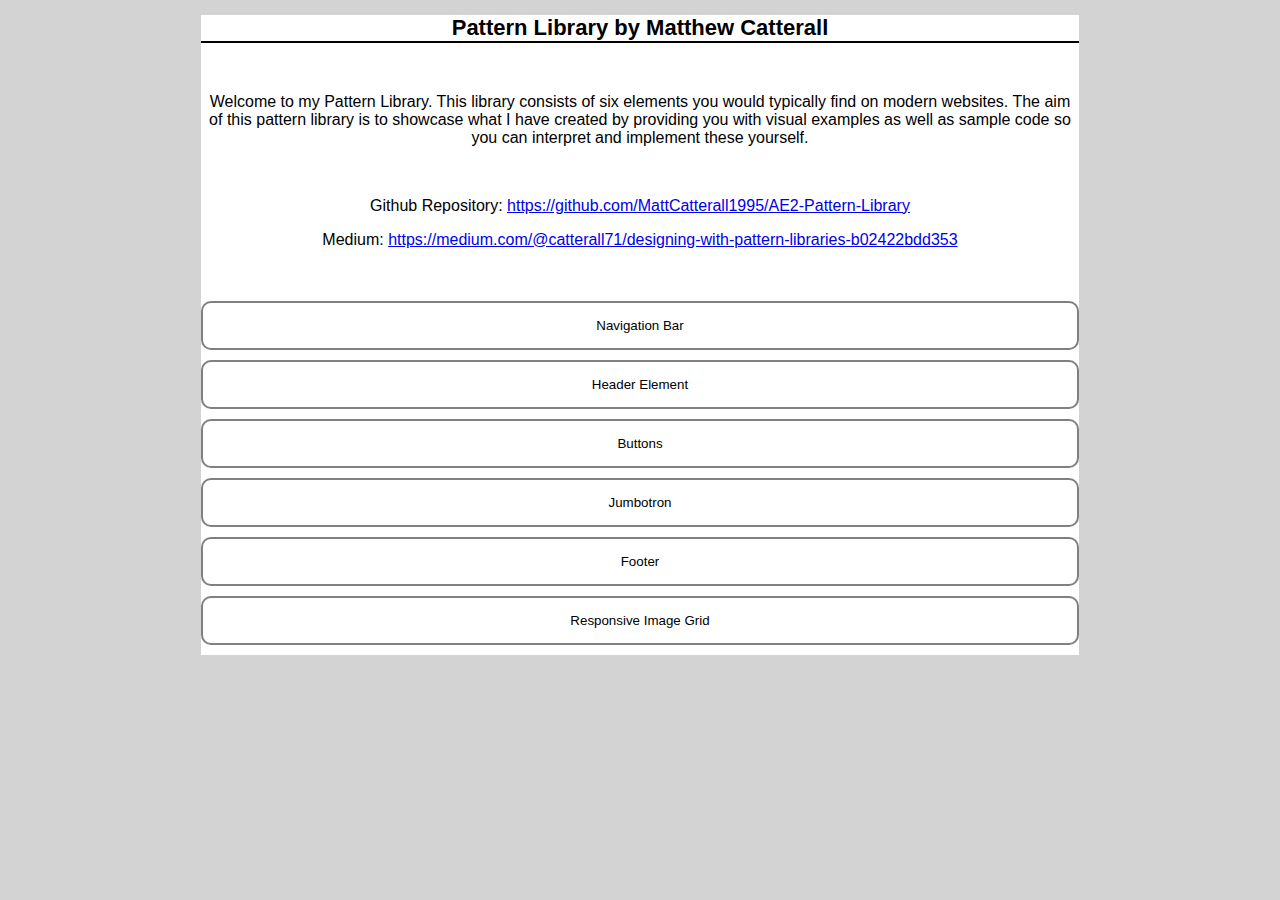
<file: index.html>
<!DOCTYPE html>
<html>
    <head>
        <meta charset="utf-8" lang="en">
        <title>Pattern Library Home</title>
        <link rel="stylesheet" type="text/css" href="landing_page_css.css" />
    </head>
    <body>
        <section id="main_container">
            <h1>Pattern Library by Matthew Catterall</h1>
            <p>Welcome to my Pattern Library. This library consists of six elements you would typically find on modern websites. The aim of this pattern library is to showcase what I have created by providing you with visual examples as well as sample code so you can interpret and implement these yourself.</p>
            <br />
            <p>Github Repository: <a href="https://github.com/MattCatterall1995/AE2-Pattern-Library">https://github.com/MattCatterall1995/AE2-Pattern-Library</a></p>
            <p>Medium: <a href="https://medium.com/@catterall71/designing-with-pattern-libraries-b02422bdd353">https://medium.com/@catterall71/designing-with-pattern-libraries-b02422bdd353</a></p>
            <br />
            <br />
            <a href="nav_bar.html"><button class="landing_buttons">Navigation Bar</button></a>
            <a href="header_element.html"><button class="landing_buttons">Header Element</button></a>
            <a href="buttons.html"><button class="landing_buttons">Buttons</button></a>
            <a href="jumbotron.html"><button class="landing_buttons">Jumbotron</button></a>
            <a href="footer.html"><button class="landing_buttons">Footer</button></a>
            <a href="image_grid.html"><button class="landing_buttons">Responsive Image Grid</button></a>
        </section>
    </body>
</html>
</file>
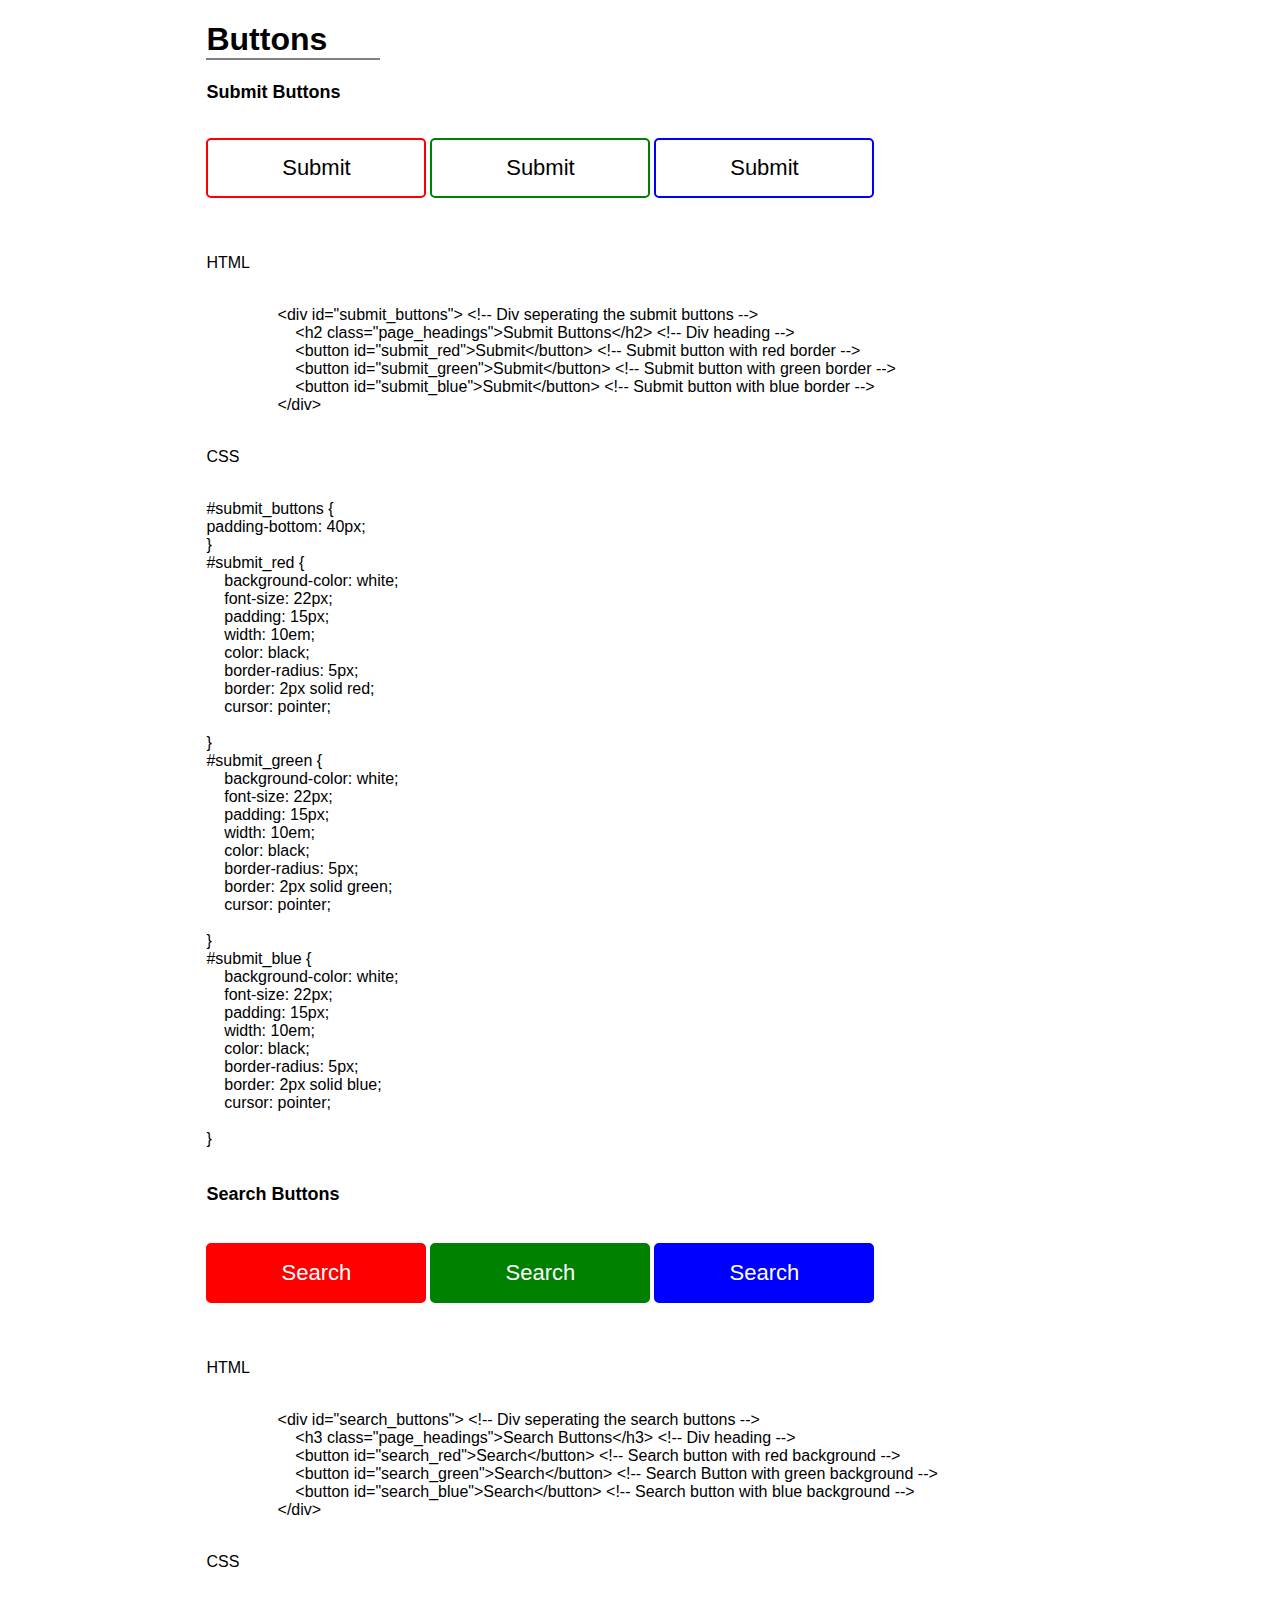
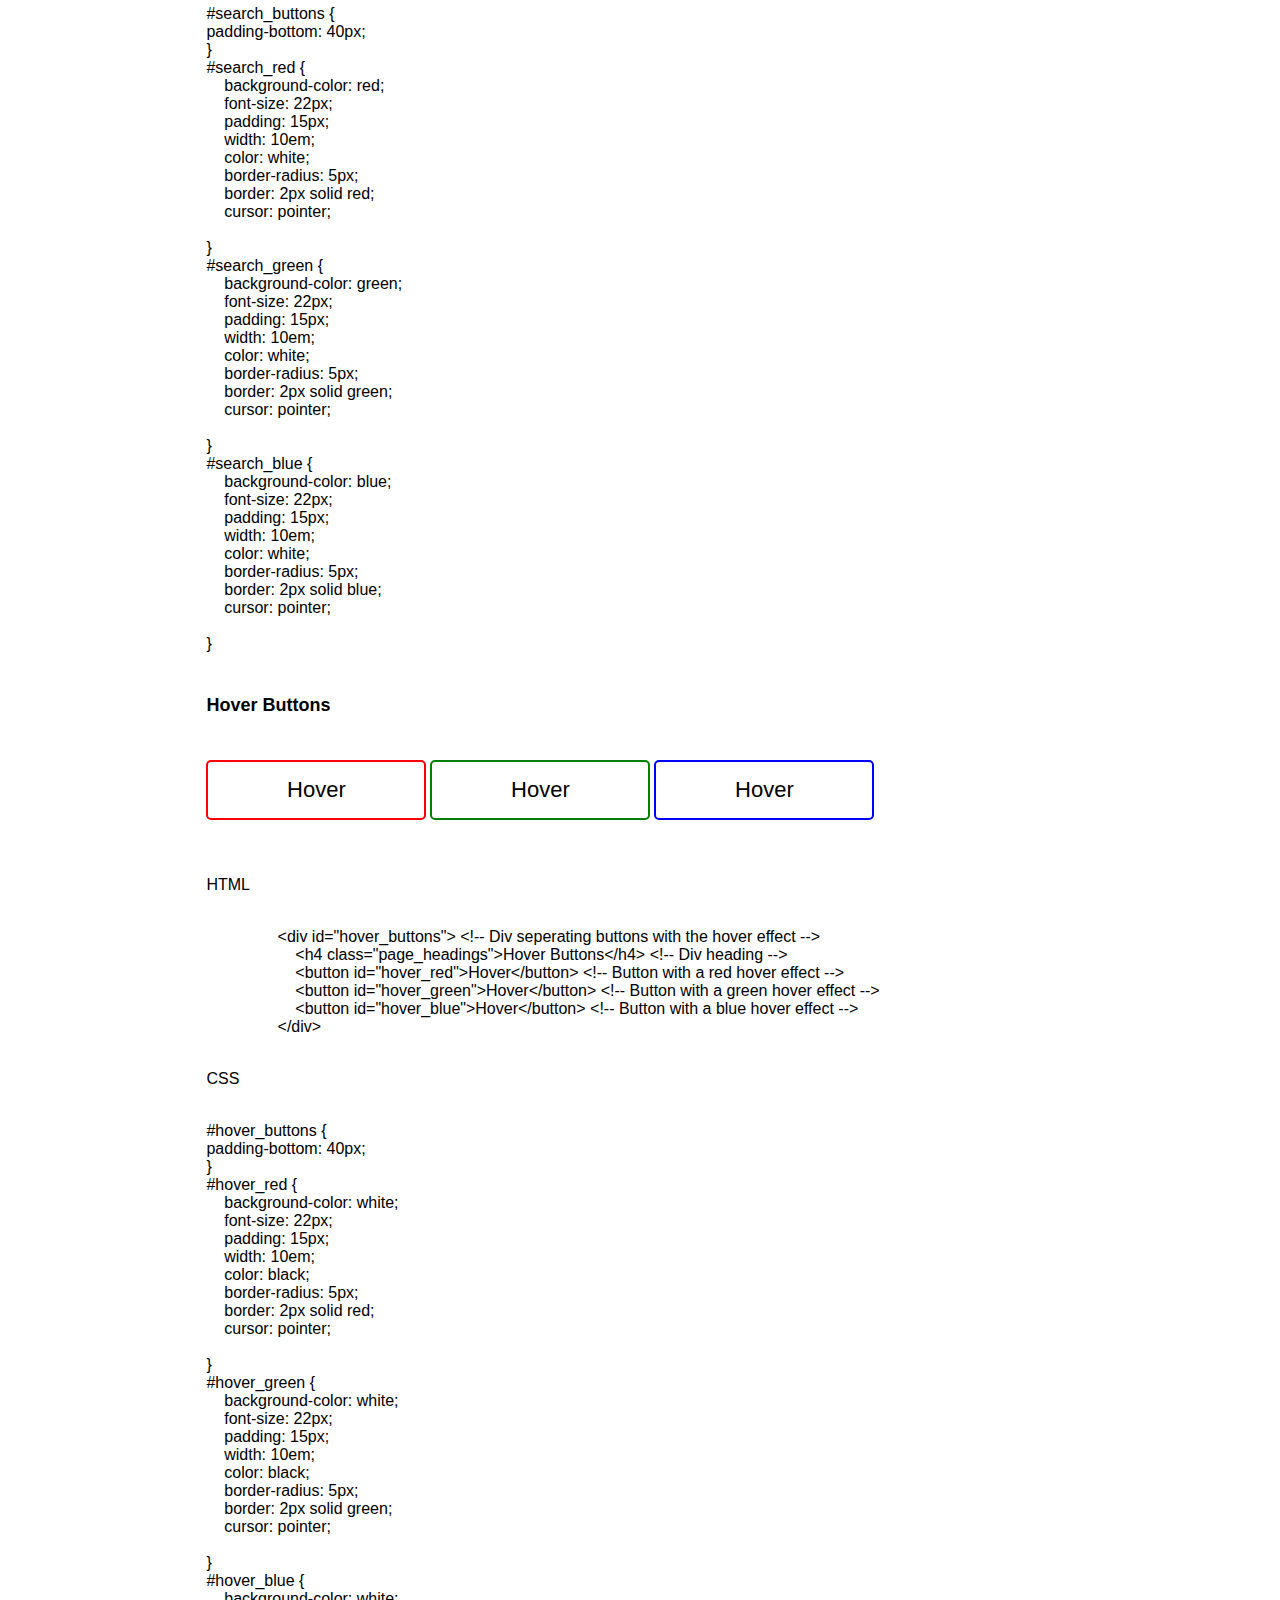
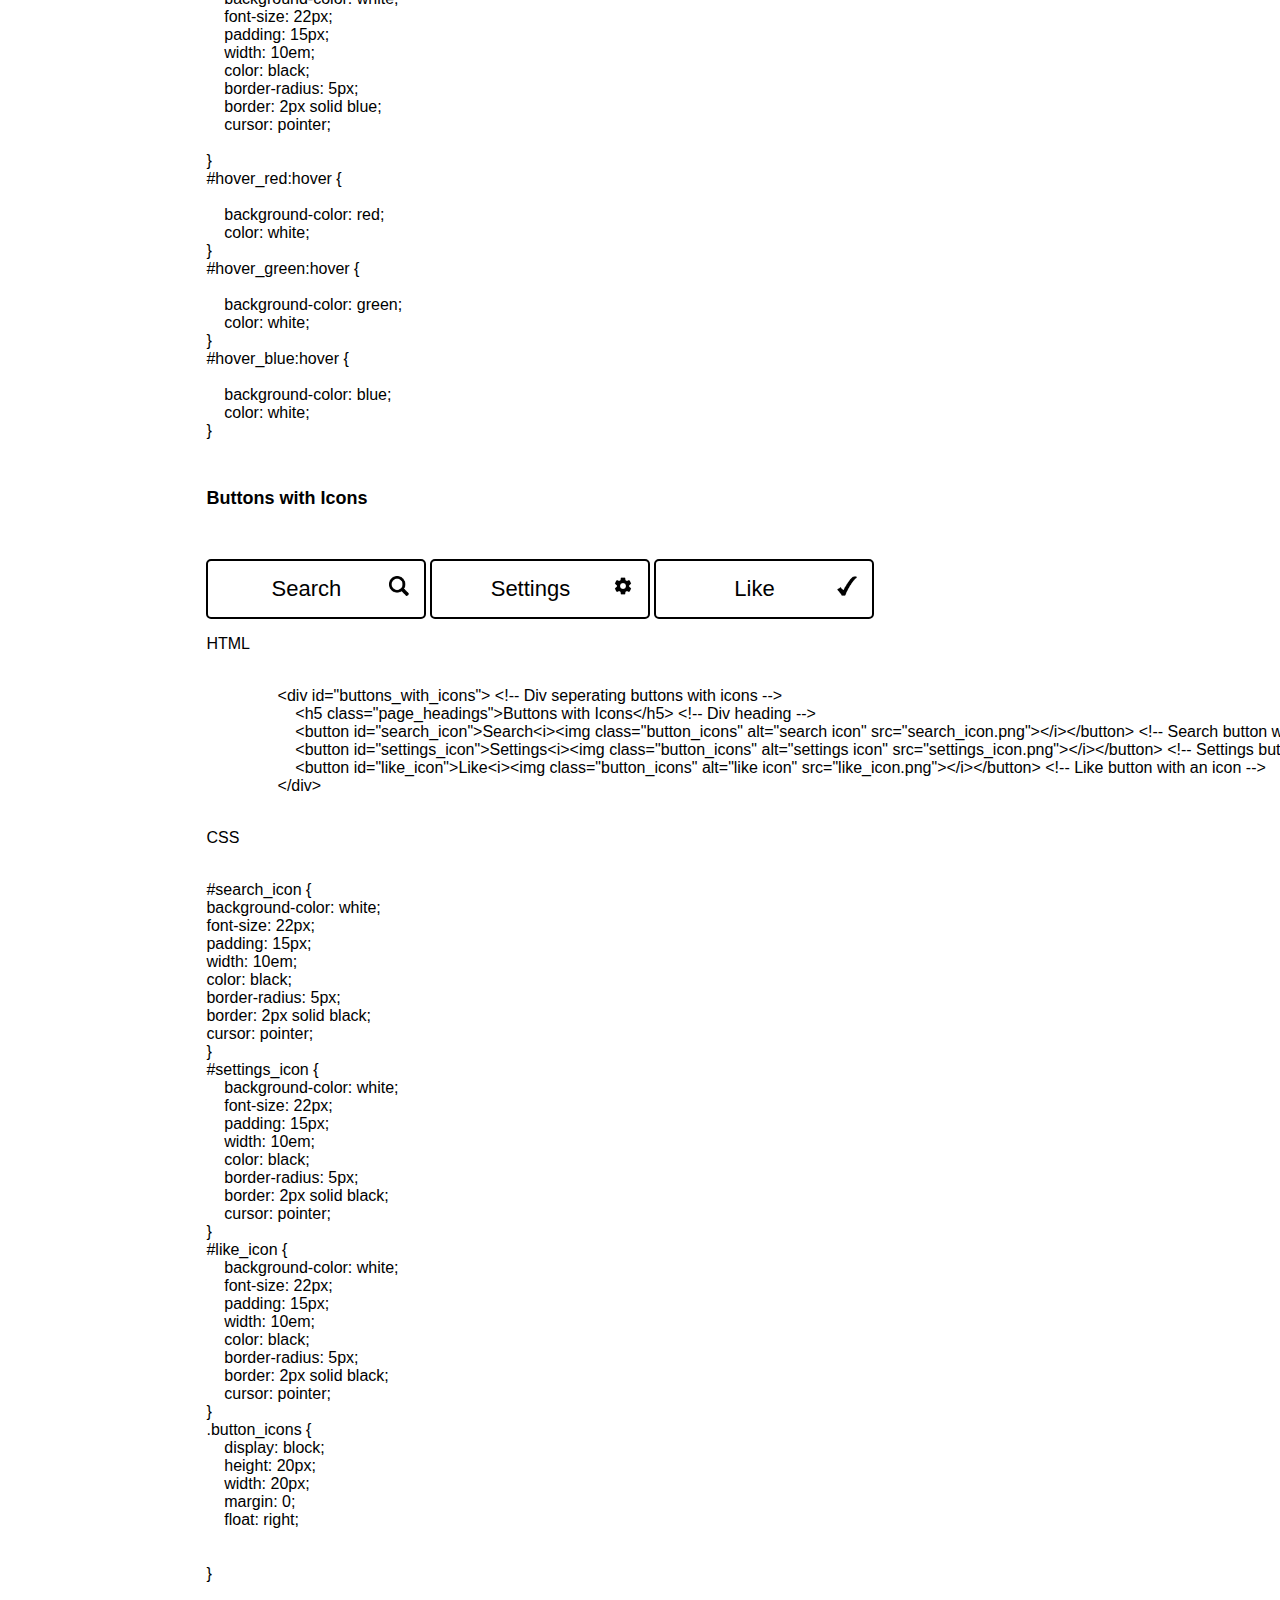
<file: buttons.html>
<!DOCTYPE html>
<html>
    <head>
        <meta charset="utf-8" lang="en">
        <title>Buttons</title>
        <link rel="stylesheet" type="text/css" href="buttons_css.css" /> <!-- Link referring to the CSS that applies to this page -->
    </head>
    <section id="wrapper"> <!-- Section wrapper used to keep all elements together -->
        <body>
            <section id="button_container"> <!-- Container used to keep all button elements together -->
                <h1>Buttons</h1>
                <div id="submit_buttons"> <!-- Div seperating the submit buttons -->
                    <h2 class="page_headings">Submit Buttons</h2> <!-- Div heading -->
                    <button id="submit_red">Submit</button> <!-- Submit button with red border -->
                    <button id="submit_green">Submit</button> <!-- Submit button with green border -->
                    <button id="submit_blue">Submit</button> <!-- Submit button with blue border -->
                </div>
                <p class="sub_headings">HTML</p>
                <xmp>
                <div id="submit_buttons"> <!-- Div seperating the submit buttons -->
                    <h2 class="page_headings">Submit Buttons</h2> <!-- Div heading -->
                    <button id="submit_red">Submit</button> <!-- Submit button with red border -->
                    <button id="submit_green">Submit</button> <!-- Submit button with green border -->
                    <button id="submit_blue">Submit</button> <!-- Submit button with blue border -->
                </div>
                </xmp>
                <p class="sub_headings">CSS</p>
                <xmp>
#submit_buttons {
padding-bottom: 40px;
}
#submit_red {
    background-color: white;
    font-size: 22px;
    padding: 15px;
    width: 10em;
    color: black;
    border-radius: 5px;
    border: 2px solid red;
    cursor: pointer;
    
}
#submit_green {
    background-color: white;
    font-size: 22px;
    padding: 15px;
    width: 10em;
    color: black;
    border-radius: 5px;
    border: 2px solid green;
    cursor: pointer;
    
}
#submit_blue {
    background-color: white;
    font-size: 22px;
    padding: 15px;
    width: 10em;
    color: black;
    border-radius: 5px;
    border: 2px solid blue;
    cursor: pointer;
    
}
                </xmp>
                <div id="search_buttons"> <!-- Div seperating the search buttons -->
                    <h3 class="page_headings">Search Buttons</h3> <!-- Div heading -->
                    <button id="search_red">Search</button> <!-- Search button with red background -->
                    <button id="search_green">Search</button> <!-- Search Button with green background -->
                    <button id="search_blue">Search</button> <!-- Search button with blue background -->
                </div>
                <p class="sub_headings">HTML</p>
                <xmp>
                <div id="search_buttons"> <!-- Div seperating the search buttons -->
                    <h3 class="page_headings">Search Buttons</h3> <!-- Div heading -->
                    <button id="search_red">Search</button> <!-- Search button with red background -->
                    <button id="search_green">Search</button> <!-- Search Button with green background -->
                    <button id="search_blue">Search</button> <!-- Search button with blue background -->
                </div> 
                </xmp>
                <p class="sub_headings">CSS</p>
                <xmp>
#search_buttons {
padding-bottom: 40px;
}
#search_red {
    background-color: red;
    font-size: 22px;
    padding: 15px;
    width: 10em;
    color: white;
    border-radius: 5px;
    border: 2px solid red;
    cursor: pointer;
    
}
#search_green {
    background-color: green;
    font-size: 22px;
    padding: 15px;
    width: 10em;
    color: white;
    border-radius: 5px;
    border: 2px solid green;
    cursor: pointer;
    
}
#search_blue {
    background-color: blue;
    font-size: 22px;
    padding: 15px;
    width: 10em;
    color: white;
    border-radius: 5px;
    border: 2px solid blue;
    cursor: pointer;
    
}
                </xmp>
                <div id="hover_buttons"> <!-- Div seperating buttons with the hover effect -->
                    <h4 class="page_headings">Hover Buttons</h4> <!-- Div heading -->
                    <button id="hover_red">Hover</button> <!-- Button with a red hover effect -->
                    <button id="hover_green">Hover</button> <!-- Button with a green hover effect -->
                    <button id="hover_blue">Hover</button> <!-- Button with a blue hover effect -->
                </div>
                <p class="sub_headings">HTML</p>
                <xmp>
                <div id="hover_buttons"> <!-- Div seperating buttons with the hover effect -->
                    <h4 class="page_headings">Hover Buttons</h4> <!-- Div heading -->
                    <button id="hover_red">Hover</button> <!-- Button with a red hover effect -->
                    <button id="hover_green">Hover</button> <!-- Button with a green hover effect -->
                    <button id="hover_blue">Hover</button> <!-- Button with a blue hover effect -->
                </div>
                </xmp>
                <p class="sub_headings">CSS</p>
                <xmp>
#hover_buttons {
padding-bottom: 40px;
}
#hover_red {
    background-color: white; 
    font-size: 22px;
    padding: 15px;
    width: 10em;
    color: black;
    border-radius: 5px;
    border: 2px solid red;
    cursor: pointer;
    
}
#hover_green {
    background-color: white;
    font-size: 22px;
    padding: 15px;
    width: 10em;
    color: black;
    border-radius: 5px;
    border: 2px solid green;
    cursor: pointer;
    
}
#hover_blue {
    background-color: white;
    font-size: 22px;
    padding: 15px;
    width: 10em;
    color: black;
    border-radius: 5px;
    border: 2px solid blue;
    cursor: pointer;
    
}
#hover_red:hover {
    
    background-color: red;
    color: white;
}
#hover_green:hover {
    
    background-color: green;
    color: white;
}
#hover_blue:hover {
    
    background-color: blue;
    color: white;
}
                </xmp>
                <div id="buttons_with_icons"> <!-- Div seperating buttons with icons -->
                    <h5 class="page_headings">Buttons with Icons</h5> <!-- Div heading -->
                    <button id="search_icon">Search<i><img class="button_icons" alt="search icon" src="search_icon.png"></i></button> <!-- Search button with an icon -->
                    <button id="settings_icon">Settings<i><img class="button_icons" alt="settings icon" src="settings_icon.png"></i></button> <!-- Settings button with an icon -->
                    <button id="like_icon">Like<i><img class="button_icons" alt="like icon" src="like_icon.png"></i></button> <!-- Like button with an icon -->
                </div>
                <p class="sub_headings">HTML</p>
                <xmp>
                <div id="buttons_with_icons"> <!-- Div seperating buttons with icons -->
                    <h5 class="page_headings">Buttons with Icons</h5> <!-- Div heading -->
                    <button id="search_icon">Search<i><img class="button_icons" alt="search icon" src="search_icon.png"></i></button> <!-- Search button with an icon -->
                    <button id="settings_icon">Settings<i><img class="button_icons" alt="settings icon" src="settings_icon.png"></i></button> <!-- Settings button with an icon -->
                    <button id="like_icon">Like<i><img class="button_icons" alt="like icon" src="like_icon.png"></i></button> <!-- Like button with an icon -->
                </div>
                </xmp>
                <p class="sub_headings">CSS</p>
                <xmp>
#search_icon {
background-color: white;
font-size: 22px;
padding: 15px;
width: 10em;
color: black;
border-radius: 5px;
border: 2px solid black;
cursor: pointer;
}
#settings_icon {
    background-color: white;
    font-size: 22px;
    padding: 15px;
    width: 10em;
    color: black;
    border-radius: 5px;
    border: 2px solid black;
    cursor: pointer;
}
#like_icon {
    background-color: white;
    font-size: 22px;
    padding: 15px;
    width: 10em;
    color: black;
    border-radius: 5px;
    border: 2px solid black;
    cursor: pointer;
}
.button_icons {
    display: block;
    height: 20px;
    width: 20px;
    margin: 0;
    float: right;
    

}
                </xmp>
            </section>
        </body> <!-- Remaining tags for closing previously opened tags -->
    </section>
</html>
</file>
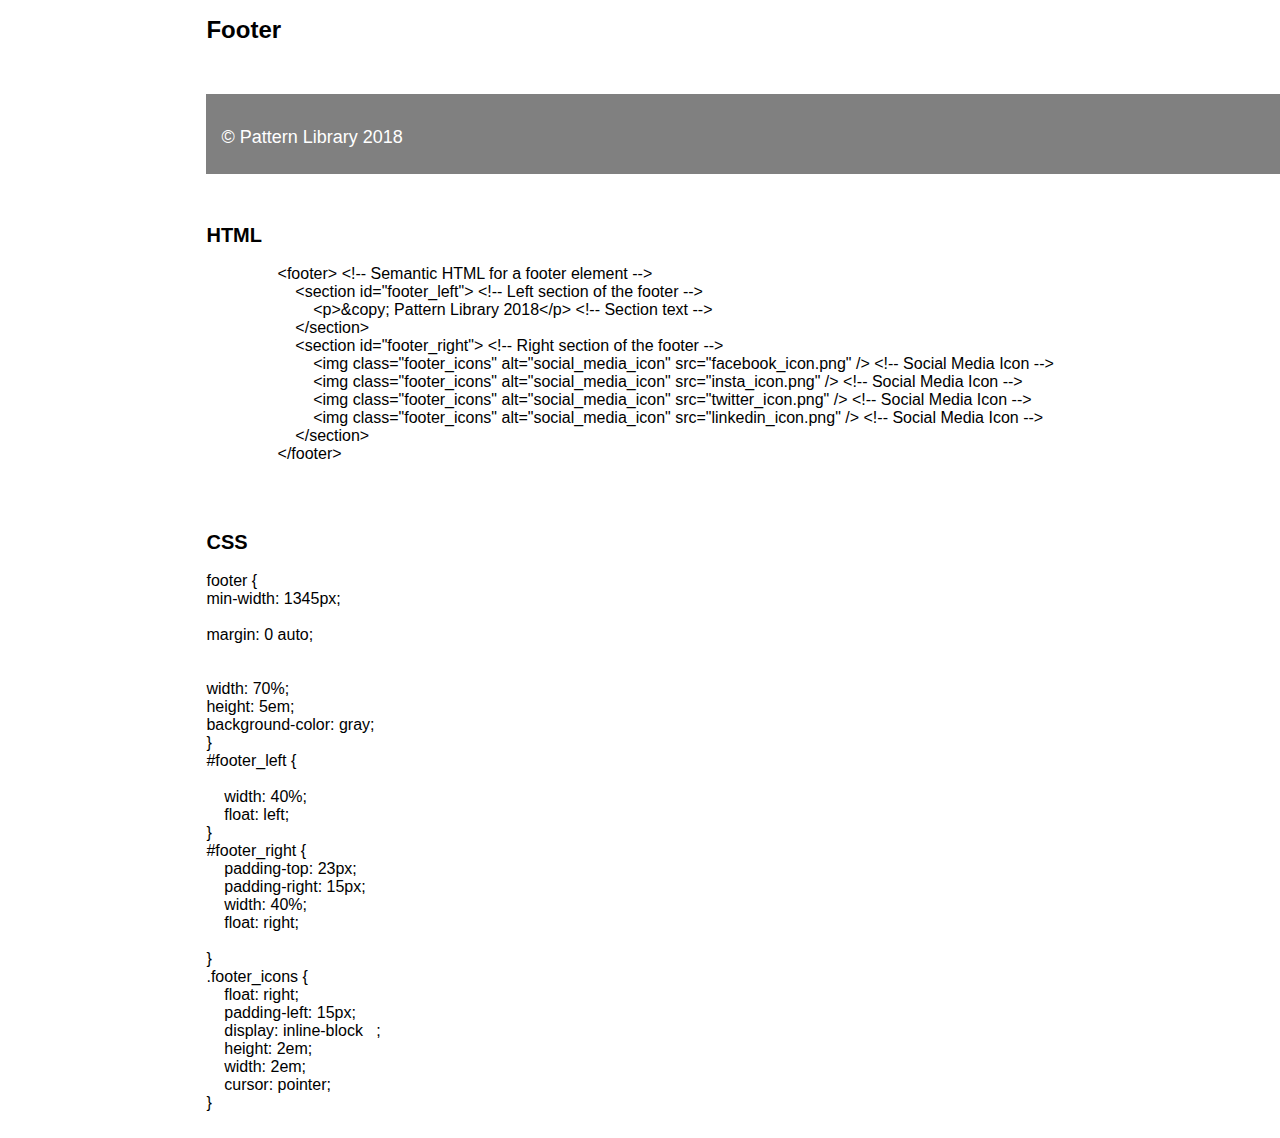
<file: footer.html>
<!DOCTYPE html>
<html>
    <head>
        <meta charset="utf-8" lang="en">
        <title>Footer</title> <!-- Page Title -->
        <link rel="stylesheet" type="text/css" href="footer_css.css" /> <!-- CSS file that applies to this page -->
    </head>
    <section id="wrapper"> <!-- Wrapper to contain all the page elements -->
        <body>
                <section id="container"> <!-- Container for the main content -->
                <h1>Footer</h1>
                    <footer> <!-- Semantic HTML for a footer element -->
                    <section id="footer_left"> <!-- Left section of the footer -->
                        <p>&copy; Pattern Library 2018</p> <!-- Section text -->
                    </section>
                    <section id="footer_right"> <!-- Right section of the footer -->
                        <img class="footer_icons" alt="social_media_icon" src="facebook_icon.png" /> <!-- Social Media Icon -->
                        <img class="footer_icons" alt="social_media_icon" src="insta_icon.png" /> <!-- Social Media Icon -->
                        <img class="footer_icons" alt="social_media_icon" src="twitter_icon.png" /> <!-- Social Media Icon -->
                        <img class="footer_icons" alt="social_media_icon" src="linkedin_icon.png" /> <!-- Social Media Icon -->
                    </section>
                </footer>
                
            </section> <!-- Reamining tags for closing previously opened tags -->
            <h2 class="sub_headings">HTML</h2>
            <xmp>
                <footer> <!-- Semantic HTML for a footer element -->
                    <section id="footer_left"> <!-- Left section of the footer -->
                        <p>&copy; Pattern Library 2018</p> <!-- Section text -->
                    </section>
                    <section id="footer_right"> <!-- Right section of the footer -->
                        <img class="footer_icons" alt="social_media_icon" src="facebook_icon.png" /> <!-- Social Media Icon -->
                        <img class="footer_icons" alt="social_media_icon" src="insta_icon.png" /> <!-- Social Media Icon -->
                        <img class="footer_icons" alt="social_media_icon" src="twitter_icon.png" /> <!-- Social Media Icon -->
                        <img class="footer_icons" alt="social_media_icon" src="linkedin_icon.png" /> <!-- Social Media Icon -->
                    </section>
                </footer>
            </xmp>
            <h3>CSS</h3>
            <xmp>
footer {
min-width: 1345px;
    
margin: 0 auto;
    
    
width: 70%;
height: 5em;
background-color: gray;
}
#footer_left {
    
    width: 40%;
    float: left;
}
#footer_right {
    padding-top: 23px;
    padding-right: 15px;
    width: 40%;
    float: right;
    
}
.footer_icons {
    float: right;
    padding-left: 15px;
    display: inline-block   ;
    height: 2em;
    width: 2em;
    cursor: pointer;
}
            </xmp>
        </body>
    </section>
</html>
</file>
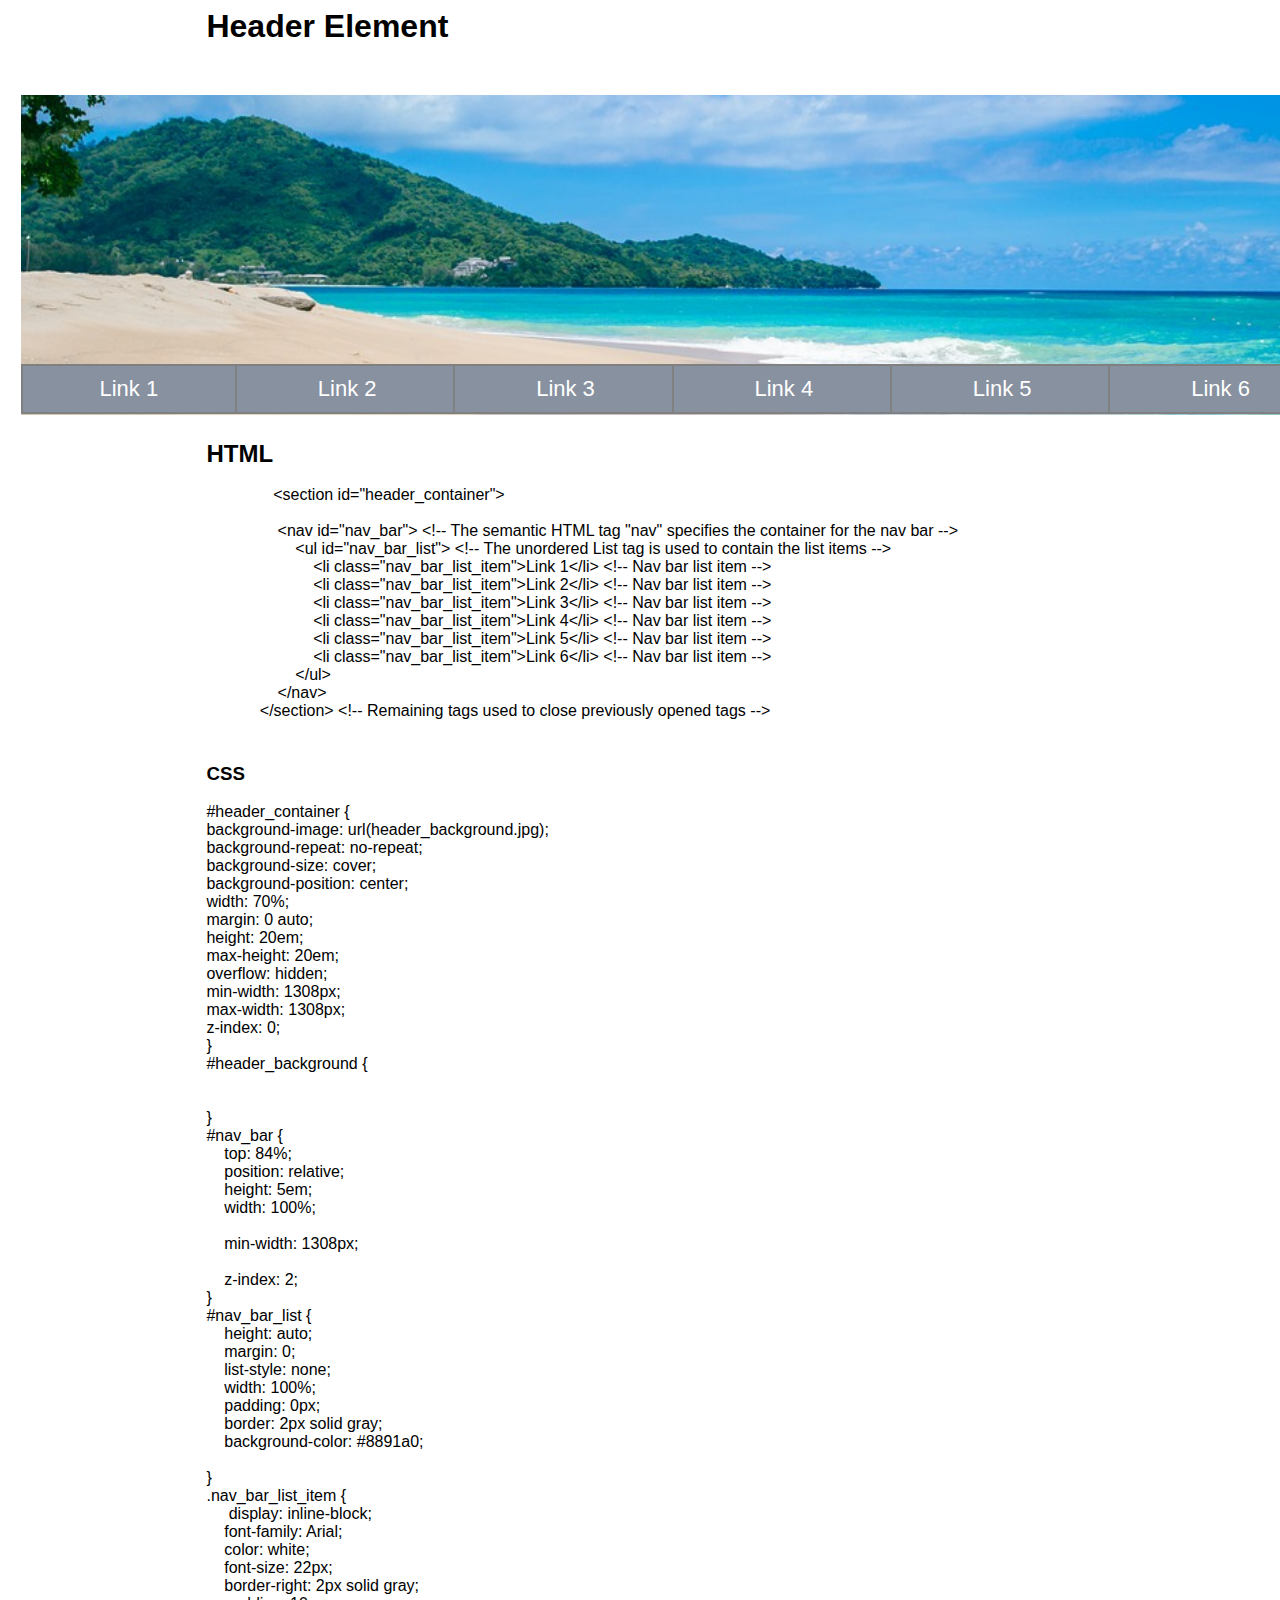
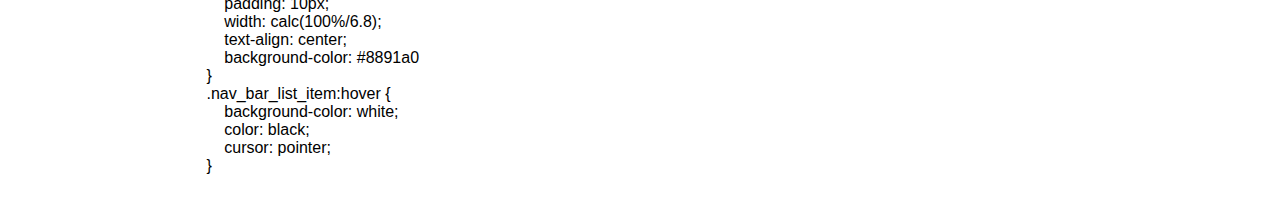
<file: header_element.html>
<!DOCTYPE html>
<html>
    <head>
        <meta charset="utf-8" lang="en">
        <title>Header Element</title>
        <link rel="stylesheet" type="text/css" href="header_element_css.css" /> <!-- Link referring to the CSS that applies to this page -->
    </head>
    <section id="wrapper"> <!-- A section wrapper that keeps all elements contained together -->
        <body>
            <h1>Header Element</h1>
            <section id="header_container">
                
                <nav id="nav_bar"> <!-- The semantic HTML tag "nav" specifies the container for the nav bar -->
                    <ul id="nav_bar_list"> <!-- The unordered List tag is used to contain the list items -->
                        <li class="nav_bar_list_item">Link 1</li> <!-- Nav bar list item -->
                        <li class="nav_bar_list_item">Link 2</li> <!-- Nav bar list item -->
                        <li class="nav_bar_list_item">Link 3</li> <!-- Nav bar list item -->
                        <li class="nav_bar_list_item">Link 4</li> <!-- Nav bar list item -->
                        <li class="nav_bar_list_item">Link 5</li> <!-- Nav bar list item -->
                        <li class="nav_bar_list_item">Link 6</li> <!-- Nav bar list item -->
                    </ul>
                </nav>
            </section> <!-- Remaining tags used to close previously opened tags -->
            <h2 class="sub_headings">HTML</h2>
            <xmp>
               <section id="header_container">
                
                <nav id="nav_bar"> <!-- The semantic HTML tag "nav" specifies the container for the nav bar -->
                    <ul id="nav_bar_list"> <!-- The unordered List tag is used to contain the list items -->
                        <li class="nav_bar_list_item">Link 1</li> <!-- Nav bar list item -->
                        <li class="nav_bar_list_item">Link 2</li> <!-- Nav bar list item -->
                        <li class="nav_bar_list_item">Link 3</li> <!-- Nav bar list item -->
                        <li class="nav_bar_list_item">Link 4</li> <!-- Nav bar list item -->
                        <li class="nav_bar_list_item">Link 5</li> <!-- Nav bar list item -->
                        <li class="nav_bar_list_item">Link 6</li> <!-- Nav bar list item -->
                    </ul>
                </nav>
            </section> <!-- Remaining tags used to close previously opened tags --> 
            </xmp>
            <h3 class="sub_headings">CSS</h3>
            <xmp>
#header_container {
background-image: url(header_background.jpg);
background-repeat: no-repeat;
background-size: cover;
background-position: center;
width: 70%;
margin: 0 auto;
height: 20em;
max-height: 20em;
overflow: hidden;
min-width: 1308px;
max-width: 1308px;
z-index: 0;
}
#header_background {
    
    
}
#nav_bar {
    top: 84%;
    position: relative;
    height: 5em;
    width: 100%;
   
    min-width: 1308px;
    
    z-index: 2;
}
#nav_bar_list {
    height: auto;
    margin: 0;
    list-style: none;
    width: 100%;
    padding: 0px;
    border: 2px solid gray;
    background-color: #8891a0;
   
}
.nav_bar_list_item {
     display: inline-block;
    font-family: Arial;
    color: white;
    font-size: 22px;
    border-right: 2px solid gray;
    padding: 10px;
    width: calc(100%/6.8);
    text-align: center;
    background-color: #8891a0
}
.nav_bar_list_item:hover {
    background-color: white;
    color: black;
    cursor: pointer;
}
            </xmp>
        </body>
    </section>
</html>
</file>
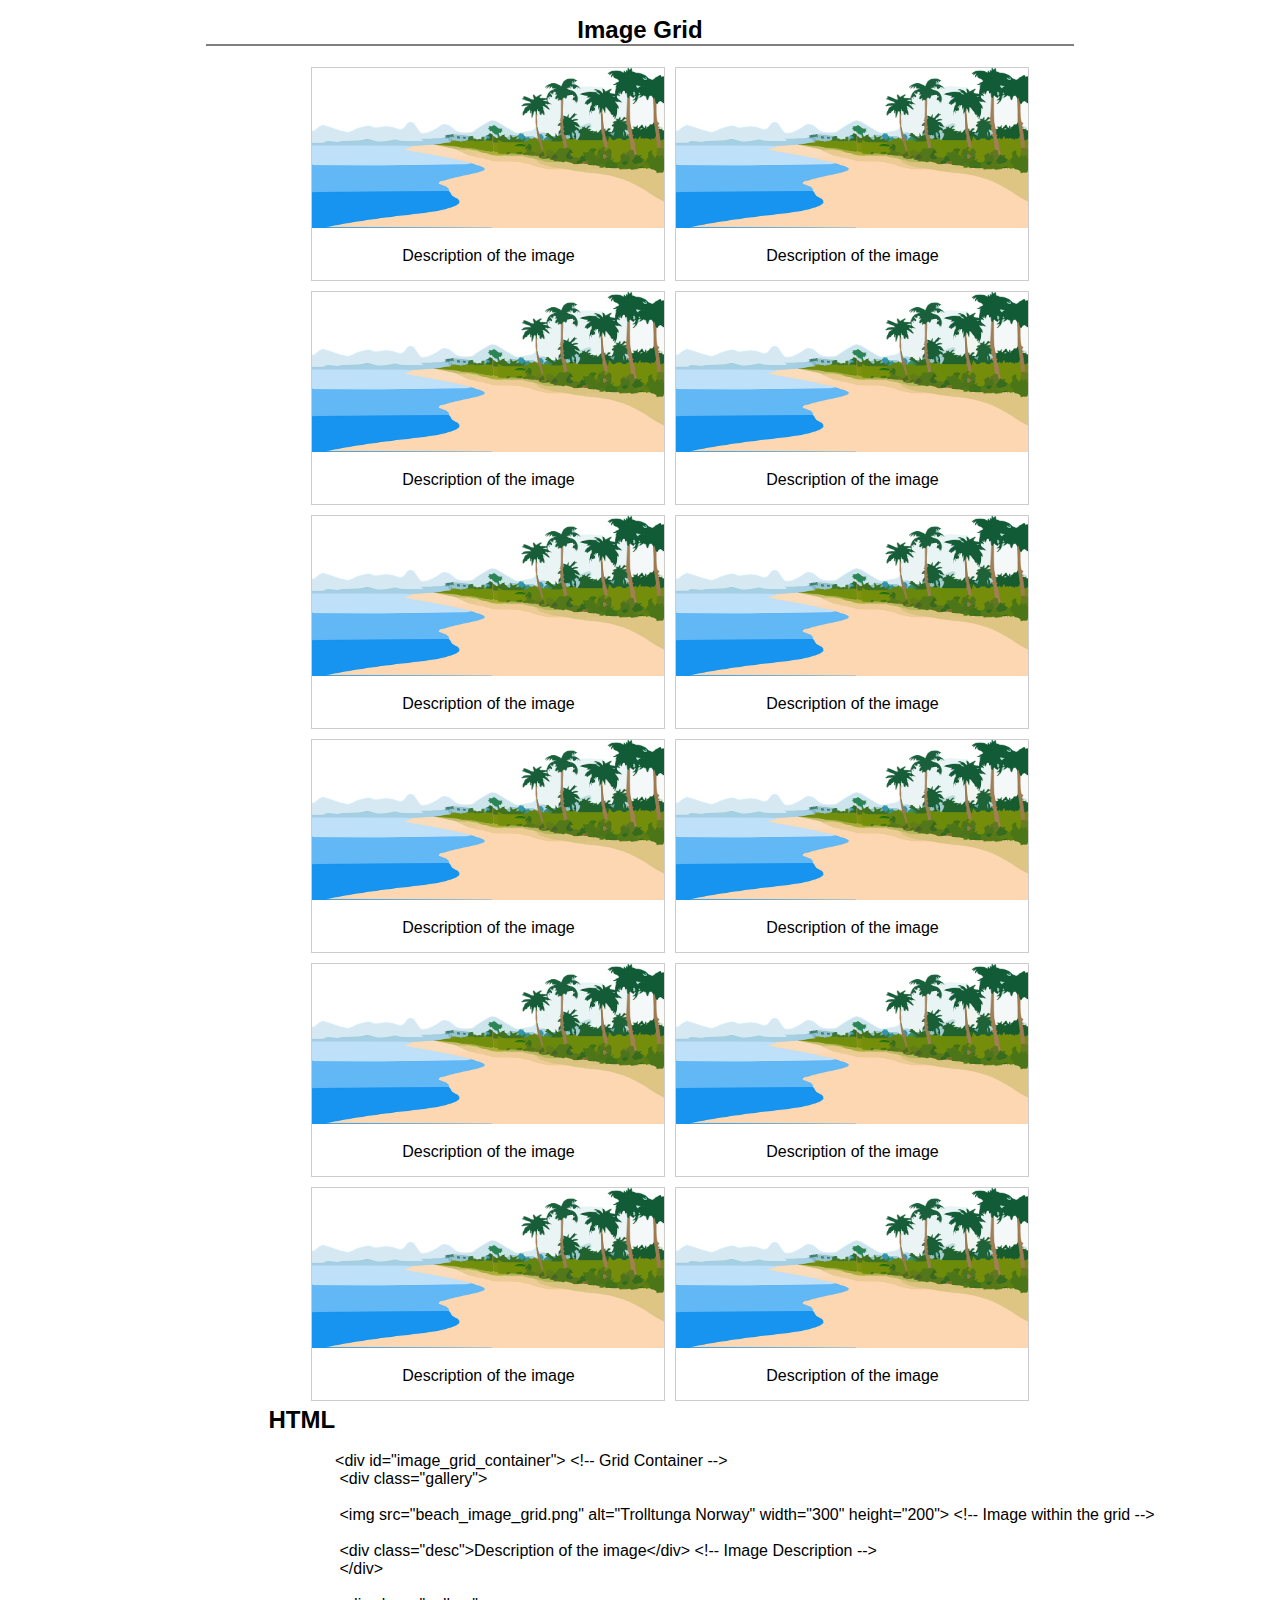
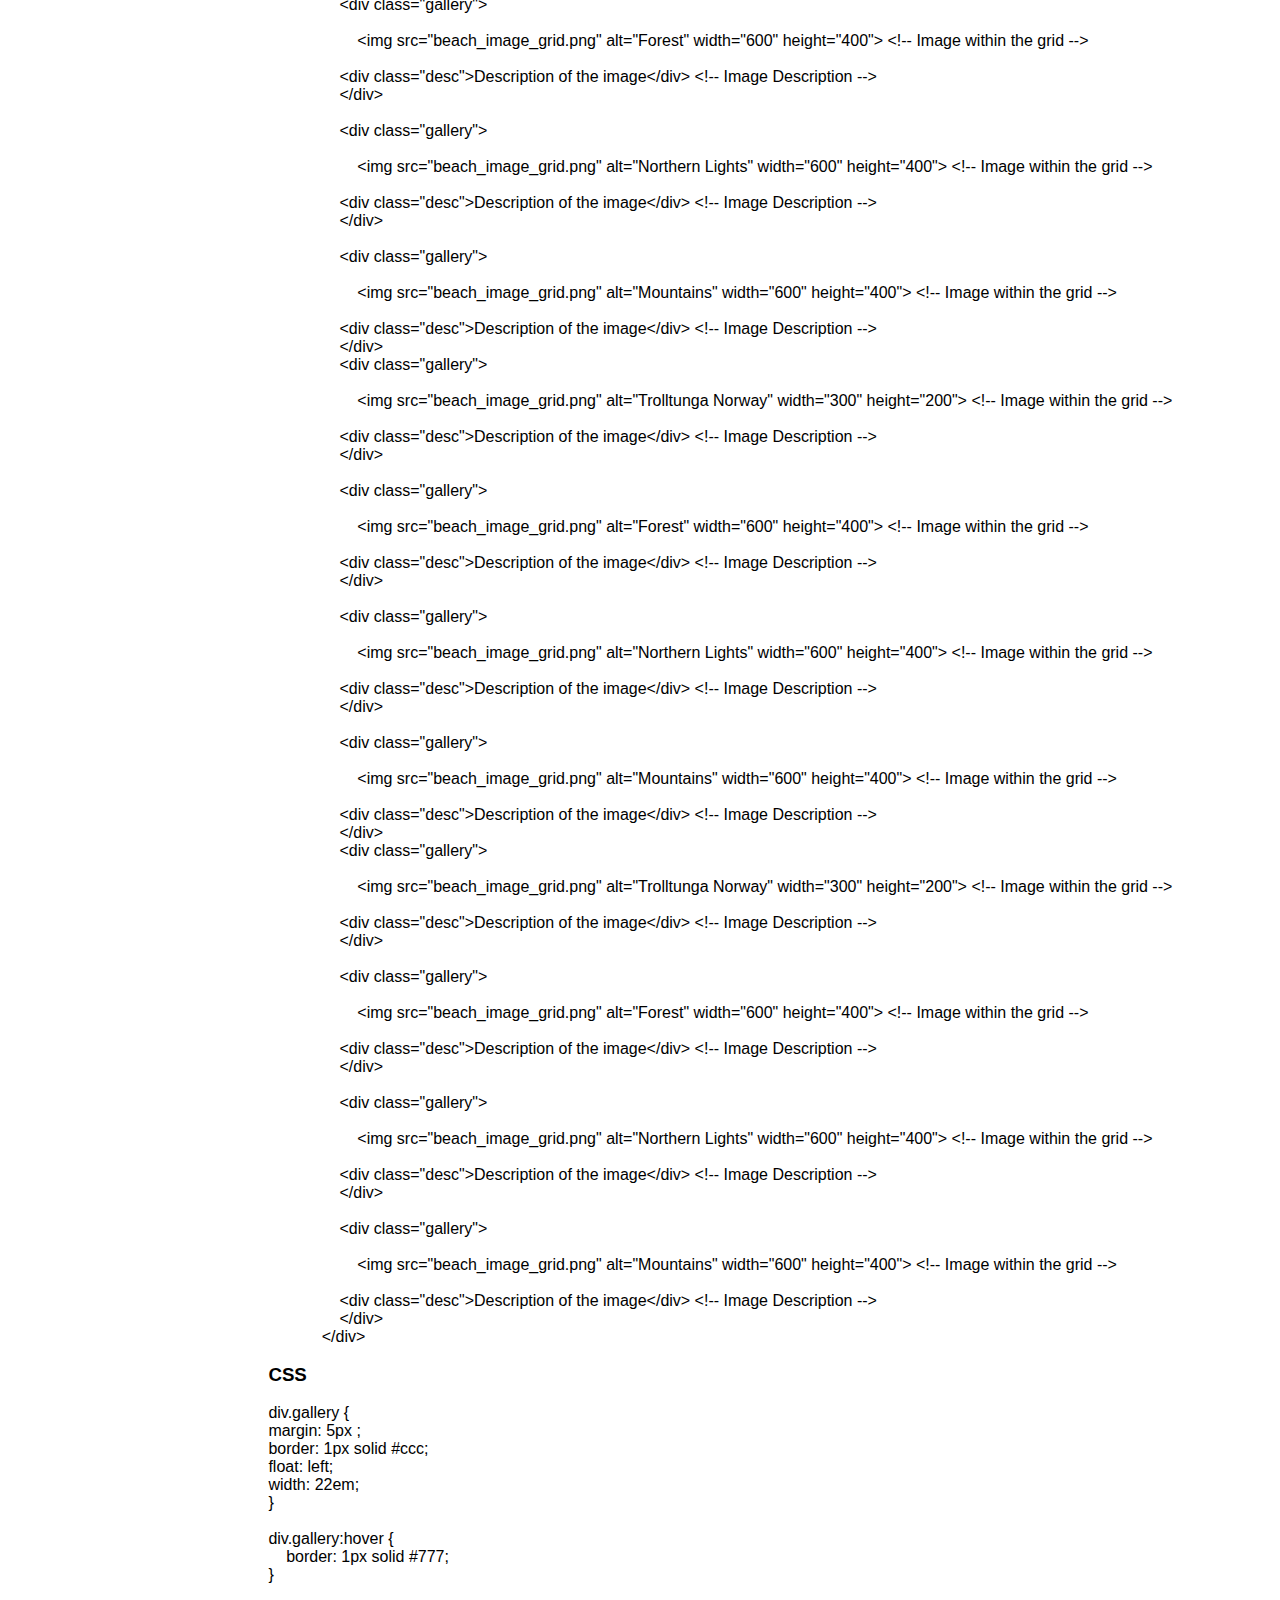
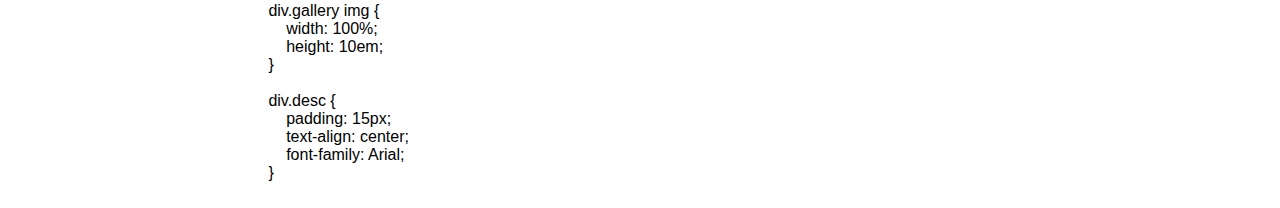
<file: image_grid.html>
<!DOCTYPE html>
<html>
    <head>
        <meta charset="utf-8" lang="en">
        <title>Image Grid</title> <!-- Page Title -->
        <link rel="stylesheet" type="text/css" href="image_grid_css.css" /> <!-- CSS file that applies to this page -->
    </head>
    <section id="wrapper"> <!-- Wrapper container holding all elements together -->
        <body>
            <section id="container">
                <h1>Image Grid</h1> <!-- Grid Heading -->
                <div id="image_grid_container"> <!-- Grid Container -->
                <div class="gallery">
                
                <img src="beach_image_grid.png" alt="Trolltunga Norway" width="300" height="200"> <!-- Image within the grid -->
                
                <div class="desc">Description of the image</div> <!-- Image Description -->
                </div>

                <div class="gallery">
                
                    <img src="beach_image_grid.png" alt="Forest" width="600" height="400"> <!-- Image within the grid -->
                
                <div class="desc">Description of the image</div> <!-- Image Description -->
                </div>

                <div class="gallery">
                
                    <img src="beach_image_grid.png" alt="Northern Lights" width="600" height="400"> <!-- Image within the grid -->
                
                <div class="desc">Description of the image</div> <!-- Image Description -->
                </div>

                <div class="gallery">
            
                    <img src="beach_image_grid.png" alt="Mountains" width="600" height="400"> <!-- Image within the grid -->
                
                <div class="desc">Description of the image</div> <!-- Image Description -->
                </div>
                <div class="gallery">
                
                    <img src="beach_image_grid.png" alt="Trolltunga Norway" width="300" height="200"> <!-- Image within the grid -->
                
                <div class="desc">Description of the image</div> <!-- Image Description -->
                </div>

                <div class="gallery">
                
                    <img src="beach_image_grid.png" alt="Forest" width="600" height="400"> <!-- Image within the grid -->
                
                <div class="desc">Description of the image</div> <!-- Image Description -->
                </div>

                <div class="gallery">
                
                    <img src="beach_image_grid.png" alt="Northern Lights" width="600" height="400"> <!-- Image within the grid -->
                
                <div class="desc">Description of the image</div> <!-- Image Description -->
                </div>

                <div class="gallery">
            
                    <img src="beach_image_grid.png" alt="Mountains" width="600" height="400"> <!-- Image within the grid -->
                
                <div class="desc">Description of the image</div> <!-- Image Description -->
                </div>
                <div class="gallery">
                
                    <img src="beach_image_grid.png" alt="Trolltunga Norway" width="300" height="200"> <!-- Image within the grid -->
                
                <div class="desc">Description of the image</div> <!-- Image Description -->
                </div>

                <div class="gallery">
                
                    <img src="beach_image_grid.png" alt="Forest" width="600" height="400"> <!-- Image within the grid -->
                
                <div class="desc">Description of the image</div> <!-- Image Description -->
                </div>

                <div class="gallery">
                
                    <img src="beach_image_grid.png" alt="Northern Lights" width="600" height="400"> <!-- Image within the grid -->
                
                <div class="desc">Description of the image</div> <!-- Image Description -->
                </div>

                <div class="gallery">
            
                    <img src="beach_image_grid.png" alt="Mountains" width="600" height="400"> <!-- Image within the grid -->
                
                <div class="desc">Description of the image</div> <!-- Image Description -->
                </div>
            </div>
            </section>
            <h2 class="sub_headings">HTML</h2>
            <xmp>
               <div id="image_grid_container"> <!-- Grid Container -->
                <div class="gallery">
                
                <img src="beach_image_grid.png" alt="Trolltunga Norway" width="300" height="200"> <!-- Image within the grid -->
                
                <div class="desc">Description of the image</div> <!-- Image Description -->
                </div>

                <div class="gallery">
                
                    <img src="beach_image_grid.png" alt="Forest" width="600" height="400"> <!-- Image within the grid -->
                
                <div class="desc">Description of the image</div> <!-- Image Description -->
                </div>

                <div class="gallery">
                
                    <img src="beach_image_grid.png" alt="Northern Lights" width="600" height="400"> <!-- Image within the grid -->
                
                <div class="desc">Description of the image</div> <!-- Image Description -->
                </div>

                <div class="gallery">
            
                    <img src="beach_image_grid.png" alt="Mountains" width="600" height="400"> <!-- Image within the grid -->
                
                <div class="desc">Description of the image</div> <!-- Image Description -->
                </div>
                <div class="gallery">
                
                    <img src="beach_image_grid.png" alt="Trolltunga Norway" width="300" height="200"> <!-- Image within the grid -->
                
                <div class="desc">Description of the image</div> <!-- Image Description -->
                </div>

                <div class="gallery">
                
                    <img src="beach_image_grid.png" alt="Forest" width="600" height="400"> <!-- Image within the grid -->
                
                <div class="desc">Description of the image</div> <!-- Image Description -->
                </div>

                <div class="gallery">
                
                    <img src="beach_image_grid.png" alt="Northern Lights" width="600" height="400"> <!-- Image within the grid -->
                
                <div class="desc">Description of the image</div> <!-- Image Description -->
                </div>

                <div class="gallery">
            
                    <img src="beach_image_grid.png" alt="Mountains" width="600" height="400"> <!-- Image within the grid -->
                
                <div class="desc">Description of the image</div> <!-- Image Description -->
                </div>
                <div class="gallery">
                
                    <img src="beach_image_grid.png" alt="Trolltunga Norway" width="300" height="200"> <!-- Image within the grid -->
                
                <div class="desc">Description of the image</div> <!-- Image Description -->
                </div>

                <div class="gallery">
                
                    <img src="beach_image_grid.png" alt="Forest" width="600" height="400"> <!-- Image within the grid -->
                
                <div class="desc">Description of the image</div> <!-- Image Description -->
                </div>

                <div class="gallery">
                
                    <img src="beach_image_grid.png" alt="Northern Lights" width="600" height="400"> <!-- Image within the grid -->
                
                <div class="desc">Description of the image</div> <!-- Image Description -->
                </div>

                <div class="gallery">
            
                    <img src="beach_image_grid.png" alt="Mountains" width="600" height="400"> <!-- Image within the grid -->
                
                <div class="desc">Description of the image</div> <!-- Image Description -->
                </div>
            </div> 
            </xmp>
            <h3 class="sub_headings">CSS</h3>
            <xmp>
div.gallery {   
margin: 5px ;
border: 1px solid #ccc;
float: left;
width: 22em;
}

div.gallery:hover {
    border: 1px solid #777;
}

div.gallery img {
    width: 100%;
    height: 10em;
}

div.desc {
    padding: 15px;
    text-align: center;
    font-family: Arial;
}
            </xmp>
        </body> <!-- Remaining tags for closing previously opened tags -->
    </section>
</html>
</file>
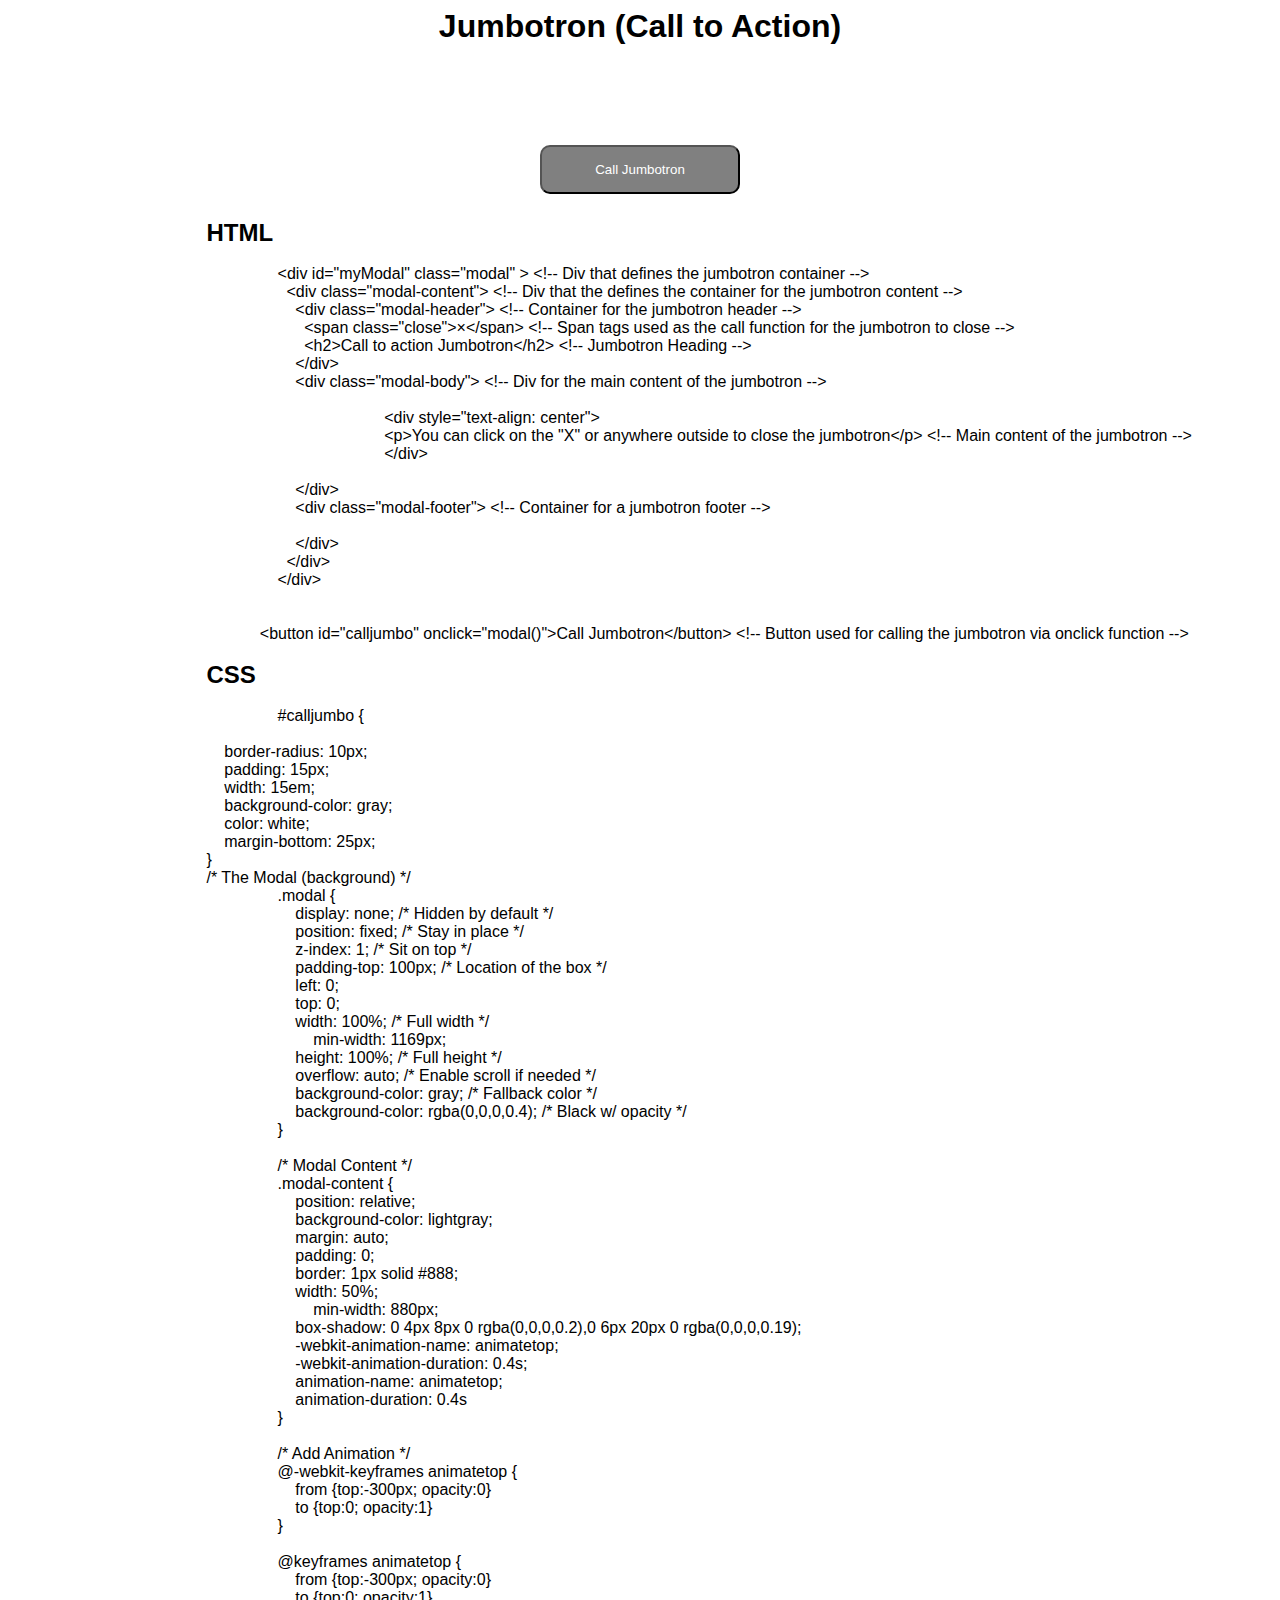
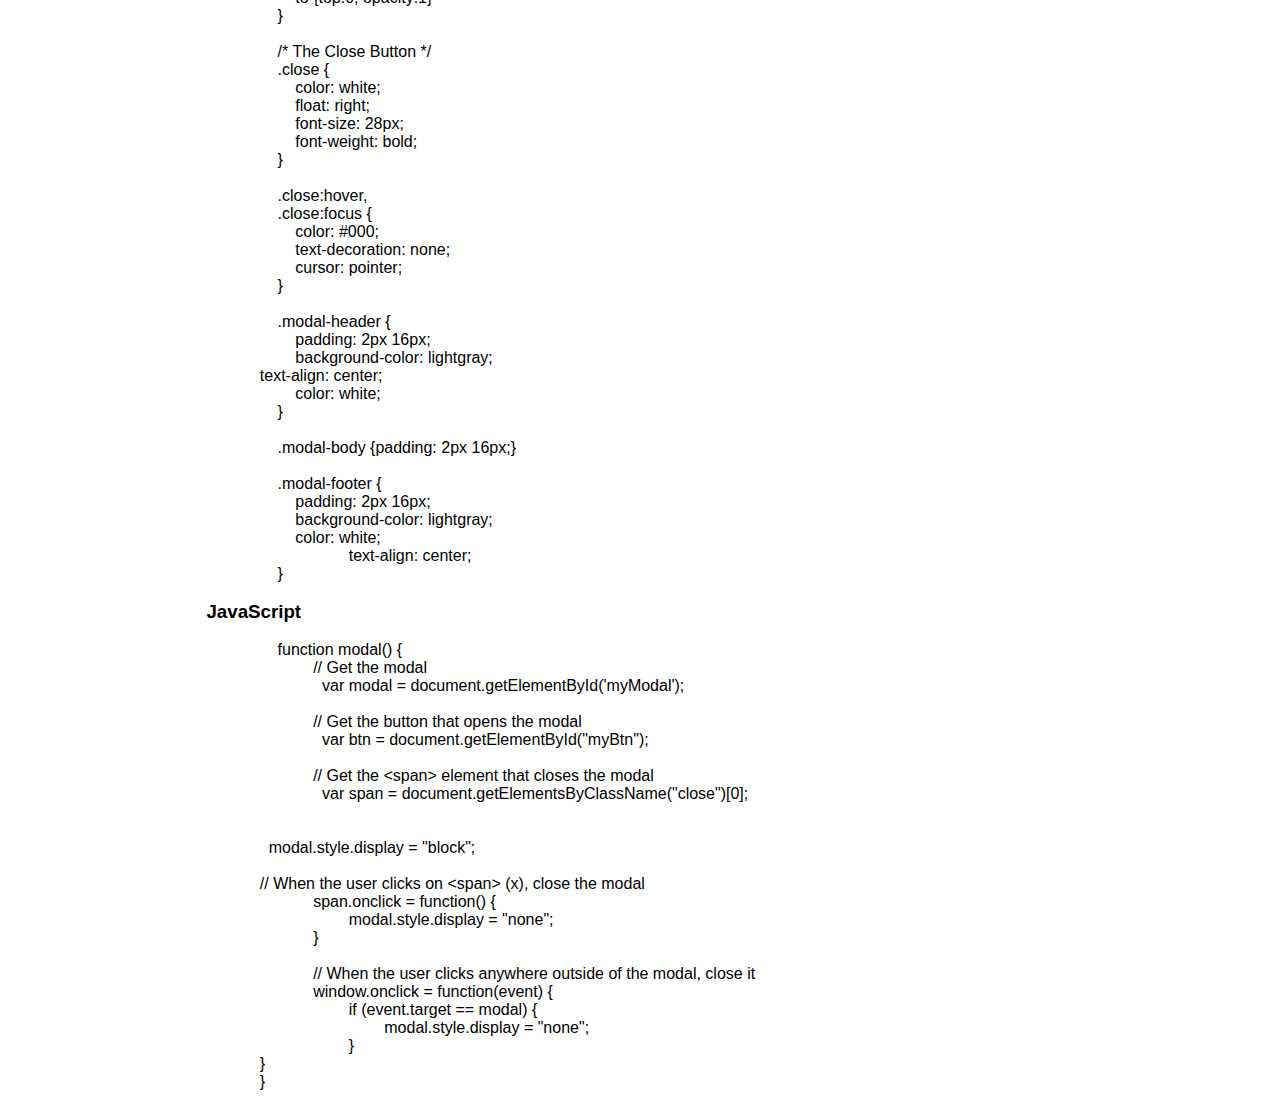
<file: jumbotron.html>
<!DOCTYPE html>
<html>
    <head>
        <meta charset="utf-8" lang="en">
        <title>Jumbotron</title>
        <link rel="stylesheet" type="text/css" href="jumbotron_css.css" />
        <script type="text/javascript">
            
            function modal() {
			// Get the modal
			  var modal = document.getElementById('myModal');

			// Get the button that opens the modal
			  var btn = document.getElementById("myBtn");

			// Get the <span> element that closes the modal
			  var span = document.getElementsByClassName("close")[0];

            
              modal.style.display = "block";
                
            // When the user clicks on <span> (x), close the modal
			span.onclick = function() {
				modal.style.display = "none";
			}

			// When the user clicks anywhere outside of the modal, close it
			window.onclick = function(event) {
				if (event.target == modal) {
					modal.style.display = "none";
				}
            }
            }
        </script>
    </head>
    <section id="wrapper">
        <body>
            <div id="myModal" class="modal" > <!-- Div that defines the jumbotron container -->
		  <div class="modal-content"> <!-- Div that the defines the container for the jumbotron content -->
		    <div class="modal-header"> <!-- Container for the jumbotron header -->
		      <span class="close">×</span> <!-- Span tags used as the call function for the jumbotron to close -->
		      <h2>Call to action Jumbotron</h2> <!-- Jumbotron Heading -->
		    </div>
		    <div class="modal-body"> <!-- Div for the main content of the jumbotron -->
		      
					<div style="text-align: center">
					<p>You can click on the "X" or anywhere outside to close the jumbotron</p> <!-- Main content of the jumbotron -->
					</div>

		    </div>
		    <div class="modal-footer"> <!-- Container for a jumbotron footer -->
		      
		    </div>
		  </div>

		</div>
            <h1>Jumbotron (Call to Action)</h1>
            <section id="container">
                <button id="calljumbo" onclick="modal()">Call Jumbotron</button> <!-- Button used for calling the jumbotron via onclick function -->
                
            </section>
            <h2 class="sub_headings">HTML</h2>
            <xmp>
                <div id="myModal" class="modal" > <!-- Div that defines the jumbotron container -->
		  <div class="modal-content"> <!-- Div that the defines the container for the jumbotron content -->
		    <div class="modal-header"> <!-- Container for the jumbotron header -->
		      <span class="close">×</span> <!-- Span tags used as the call function for the jumbotron to close -->
		      <h2>Call to action Jumbotron</h2> <!-- Jumbotron Heading -->
		    </div>
		    <div class="modal-body"> <!-- Div for the main content of the jumbotron -->
		      
					<div style="text-align: center">
					<p>You can click on the "X" or anywhere outside to close the jumbotron</p> <!-- Main content of the jumbotron -->
					</div>

		    </div>
		    <div class="modal-footer"> <!-- Container for a jumbotron footer -->
		      
		    </div>
		  </div>
                </div>
                
                
            <button id="calljumbo" onclick="modal()">Call Jumbotron</button> <!-- Button used for calling the jumbotron via onclick function -->
            </xmp>
            <h2 class="sub_headings">CSS</h2>
            <xmp>
                #calljumbo {
    
    border-radius: 10px;
    padding: 15px;
    width: 15em;
    background-color: gray;
    color: white;
    margin-bottom: 25px;
}
/* The Modal (background) */
		.modal {
		    display: none; /* Hidden by default */
		    position: fixed; /* Stay in place */
		    z-index: 1; /* Sit on top */
		    padding-top: 100px; /* Location of the box */
		    left: 0;
		    top: 0;
		    width: 100%; /* Full width */
			min-width: 1169px;
		    height: 100%; /* Full height */
		    overflow: auto; /* Enable scroll if needed */
		    background-color: gray; /* Fallback color */
		    background-color: rgba(0,0,0,0.4); /* Black w/ opacity */
		}

		/* Modal Content */
		.modal-content {
		    position: relative;
		    background-color: lightgray;
		    margin: auto;
		    padding: 0;
		    border: 1px solid #888;
		    width: 50%;
			min-width: 880px;
		    box-shadow: 0 4px 8px 0 rgba(0,0,0,0.2),0 6px 20px 0 rgba(0,0,0,0.19);
		    -webkit-animation-name: animatetop;
		    -webkit-animation-duration: 0.4s;
		    animation-name: animatetop;
		    animation-duration: 0.4s
		}

		/* Add Animation */
		@-webkit-keyframes animatetop {
		    from {top:-300px; opacity:0}
		    to {top:0; opacity:1}
		}

		@keyframes animatetop {
		    from {top:-300px; opacity:0}
		    to {top:0; opacity:1}
		}

		/* The Close Button */
		.close {
		    color: white;
		    float: right;
		    font-size: 28px;
		    font-weight: bold;
		}

		.close:hover,
		.close:focus {
		    color: #000;
		    text-decoration: none;
		    cursor: pointer;
		}

		.modal-header {
		    padding: 2px 16px;
		    background-color: lightgray;
            text-align: center;
		    color: white;
		}

		.modal-body {padding: 2px 16px;}

		.modal-footer {
		    padding: 2px 16px;
		    background-color: lightgray;
		    color: white;
				text-align: center;
		}
            </xmp>
            <h3 class="sub_headings">JavaScript</h3>
            <xmp>
                function modal() {
			// Get the modal
			  var modal = document.getElementById('myModal');

			// Get the button that opens the modal
			  var btn = document.getElementById("myBtn");

			// Get the <span> element that closes the modal
			  var span = document.getElementsByClassName("close")[0];

            
              modal.style.display = "block";
                
            // When the user clicks on <span> (x), close the modal
			span.onclick = function() {
				modal.style.display = "none";
			}

			// When the user clicks anywhere outside of the modal, close it
			window.onclick = function(event) {
				if (event.target == modal) {
					modal.style.display = "none";
				}
            }
            }
            </xmp>
        </body>
    </section>
</html>
</file>
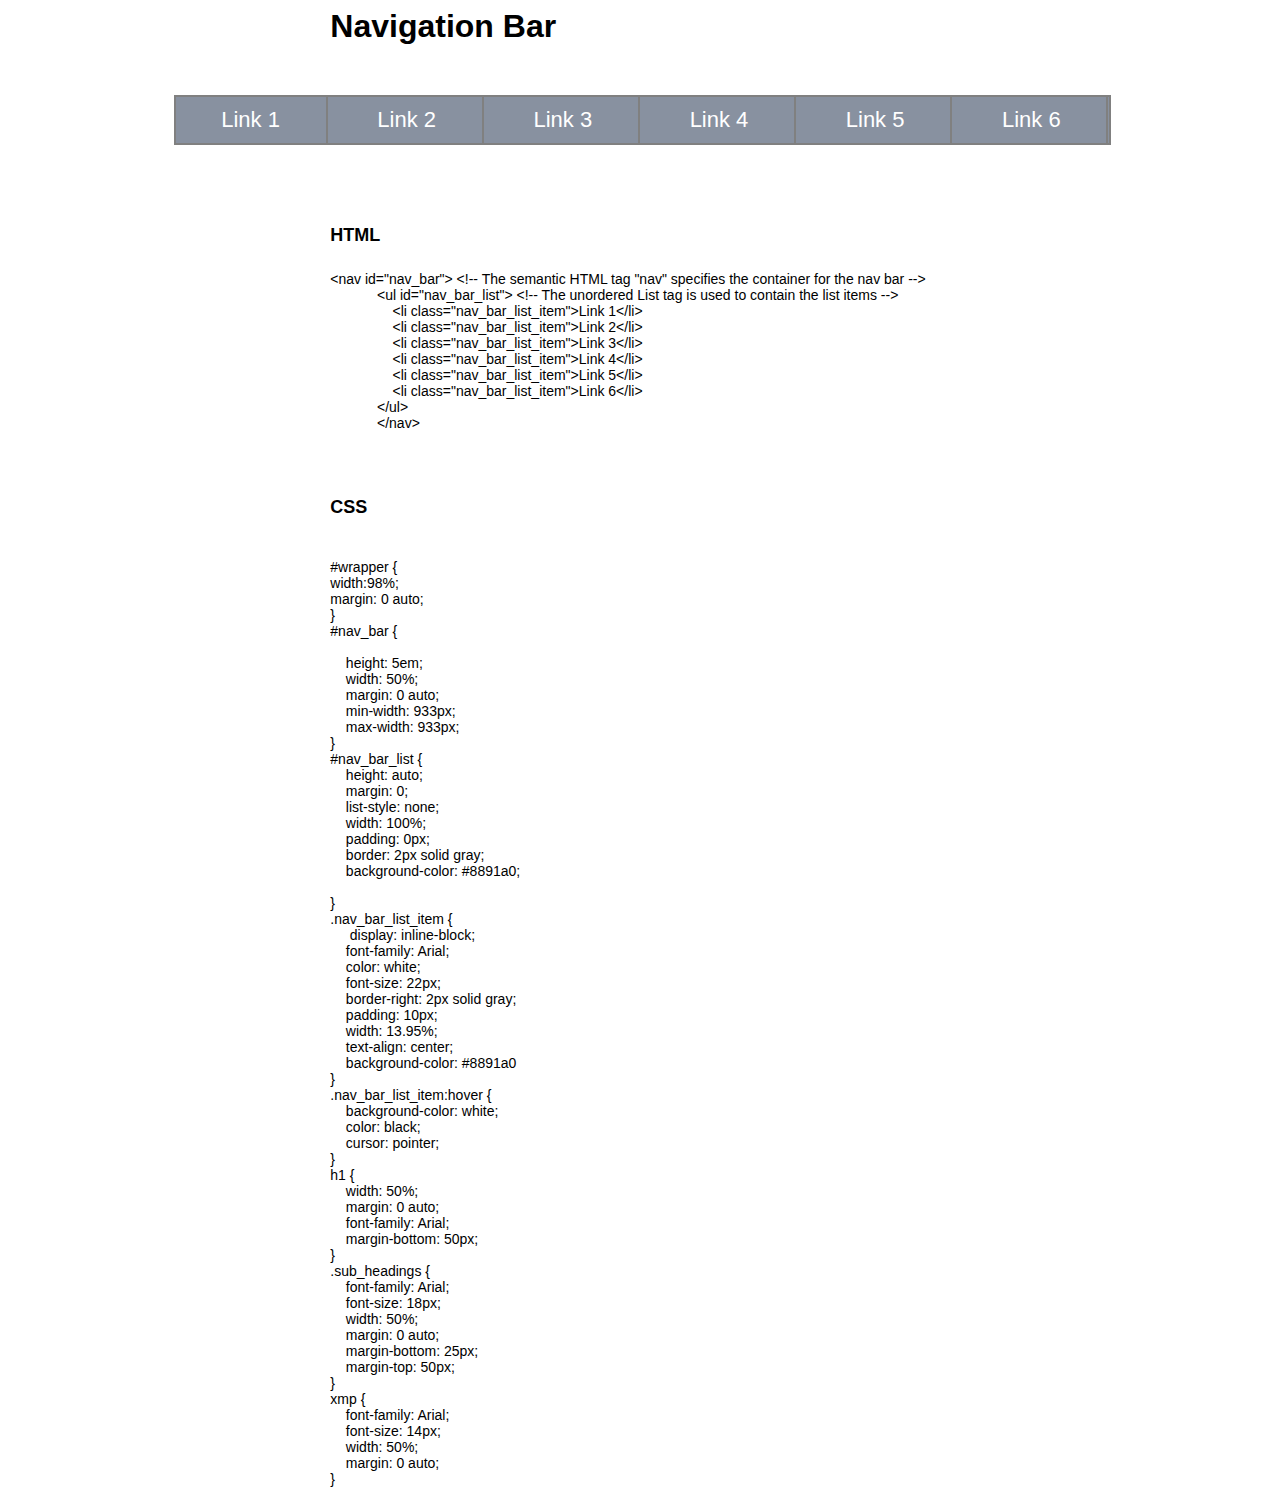
<file: nav_bar.html>
<!DOCTYPE html>
<html>
    <head> 
        <meta charset="utf-8" lang="en">
        <title>Nav Bar - Pattern Library</title> <!-- Defines what text will appear in the tab within the web browser -->
        <link rel="stylesheet" type="text/css" href="nav_bar_css.css" /> <!-- Specifies a link with another file, this link refers to the CSS that applies to this content -->
    </head>
    <section id="wrapper"> <!-- Section acts as a wrapper to keep all the cotent contained together -->
    <body>
        <h1>Navigation Bar</h1>
        <nav id="nav_bar"> <!-- The semantic HTML tag "nav" specifies the container for the nav bar -->
            <ul id="nav_bar_list"> <!-- The unordered List tag is used to contain the list items -->
                <li class="nav_bar_list_item">Link 1</li>
                <li class="nav_bar_list_item">Link 2</li>
                <li class="nav_bar_list_item">Link 3</li>
                <li class="nav_bar_list_item">Link 4</li>
                <li class="nav_bar_list_item">Link 5</li>
                <li class="nav_bar_list_item">Link 6</li>
            </ul>
        </nav>
        <h2 class="sub_headings">HTML</h2>
        <xmp><nav id="nav_bar"> <!-- The semantic HTML tag "nav" specifies the container for the nav bar -->
            <ul id="nav_bar_list"> <!-- The unordered List tag is used to contain the list items -->
                <li class="nav_bar_list_item">Link 1</li>
                <li class="nav_bar_list_item">Link 2</li>
                <li class="nav_bar_list_item">Link 3</li>
                <li class="nav_bar_list_item">Link 4</li>
                <li class="nav_bar_list_item">Link 5</li>
                <li class="nav_bar_list_item">Link 6</li>
            </ul>
            </nav>
        </xmp>
        <h3 class="sub_headings">CSS</h3>
        <xmp>
#wrapper {
width:98%;
margin: 0 auto;
}
#nav_bar {
    
    height: 5em;
    width: 50%;
    margin: 0 auto;
    min-width: 933px;
    max-width: 933px;
}
#nav_bar_list {
    height: auto;
    margin: 0;
    list-style: none;
    width: 100%;
    padding: 0px;
    border: 2px solid gray;
    background-color: #8891a0;
   
}
.nav_bar_list_item {
     display: inline-block;
    font-family: Arial;
    color: white;
    font-size: 22px;
    border-right: 2px solid gray;
    padding: 10px;
    width: 13.95%;
    text-align: center;
    background-color: #8891a0
}
.nav_bar_list_item:hover {
    background-color: white;
    color: black;
    cursor: pointer;
}
h1 {
    width: 50%;
    margin: 0 auto;
    font-family: Arial;
    margin-bottom: 50px;
}
.sub_headings {
    font-family: Arial;
    font-size: 18px;
    width: 50%;
    margin: 0 auto;
    margin-bottom: 25px;
    margin-top: 50px;
}
xmp {
    font-family: Arial;
    font-size: 14px;
    width: 50%;
    margin: 0 auto;
}
        </xmp>
    </body> <!-- The remaining tags are used for the closing previously opened tags -->
    </section>
</html>
</file>
<file: landing_page_css.css>
body {
    background-color: lightgray;
    margin: 0 auto;
    width: 98%;
}
#main_container {
    
    width: 70%;
    margin: 0 auto;
    background-color: white;
    text-align: center;
}
h1 {
    font-family: Arial;
    font-size: 22px;
    border-bottom: 2px solid black;
    width: 100%;
    text-align: center;
    margin-bottom: 50px;
}
p {
    font-family: Arial;
}
.landing_buttons {
    
    border-radius: 10px;
    width: 100%;
    padding: 15px;
    background-color: white;
    border: 2px solid gray;
    margin-bottom: 10px;
}
</file>
<file: buttons_css.css>
#wrapper {
    
    width: 98%;
    margin: 0 auto;
}
#button_container {
    
    width: 70%;
    margin: 0 auto;
}
h1 {
    font-family: Arial;
    font-size: 32px;
    width: 20%;
    border-bottom: 2px solid gray;
}
.page_headings {
    
    font-family: Arial;
    font-size: 18px;
    padding-bottom: 20px;
}
#submit_buttons {
    padding-bottom: 40px;
}
#search_buttons {
    padding-bottom: 40px;
}
#hover_buttons {
    padding-bottom: 40px;
}
#submit_red {
    background-color: white;
    font-size: 22px;
    padding: 15px;
    width: 10em;
    color: black;
    border-radius: 5px;
    border: 2px solid red;
    cursor: pointer;
    
}
#submit_green {
    background-color: white;
    font-size: 22px;
    padding: 15px;
    width: 10em;
    color: black;
    border-radius: 5px;
    border: 2px solid green;
    cursor: pointer;
    
}
#submit_blue {
    background-color: white;
    font-size: 22px;
    padding: 15px;
    width: 10em;
    color: black;
    border-radius: 5px;
    border: 2px solid blue;
    cursor: pointer;
    
}
#search_red {
    background-color: red;
    font-size: 22px;
    padding: 15px;
    width: 10em;
    color: white;
    border-radius: 5px;
    border: 2px solid red;
    cursor: pointer;
    
}
#search_green {
    background-color: green;
    font-size: 22px;
    padding: 15px;
    width: 10em;
    color: white;
    border-radius: 5px;
    border: 2px solid green;
    cursor: pointer;
    
}
#search_blue {
    background-color: blue;
    font-size: 22px;
    padding: 15px;
    width: 10em;
    color: white;
    border-radius: 5px;
    border: 2px solid blue;
    cursor: pointer;
    
}
#hover_red {
    background-color: white; 
    font-size: 22px;
    padding: 15px;
    width: 10em;
    color: black;
    border-radius: 5px;
    border: 2px solid red;
    cursor: pointer;
    
}
#hover_green {
    background-color: white;
    font-size: 22px;
    padding: 15px;
    width: 10em;
    color: black;
    border-radius: 5px;
    border: 2px solid green;
    cursor: pointer;
    
}
#hover_blue {
    background-color: white;
    font-size: 22px;
    padding: 15px;
    width: 10em;
    color: black;
    border-radius: 5px;
    border: 2px solid blue;
    cursor: pointer;
    
}
#hover_red:hover {
    
    background-color: red;
    color: white;
}
#hover_green:hover {
    
    background-color: green;
    color: white;
}
#hover_blue:hover {
    
    background-color: blue;
    color: white;
}
#search_icon {
    background-color: white;
    font-size: 22px;
    padding: 15px;
    width: 10em;
    color: black;
    border-radius: 5px;
    border: 2px solid black;
    cursor: pointer;
}
#settings_icon {
    background-color: white;
    font-size: 22px;
    padding: 15px;
    width: 10em;
    color: black;
    border-radius: 5px;
    border: 2px solid black;
    cursor: pointer;
}
#like_icon {
    background-color: white;
    font-size: 22px;
    padding: 15px;
    width: 10em;
    color: black;
    border-radius: 5px;
    border: 2px solid black;
    cursor: pointer;
}
.button_icons {
    display: block;
    height: 20px;
    width: 20px;
    margin: 0;
    float: right;
    

}
.sub_headings {
    font-family: Arial;
    
}
xmp {
    font-family: Arial;
}
</file>
<file: footer_css.css>
#wrapper {
    
    width: 98%;
    margin: 0 auto;
}
#container {
    
    width: 70%;
    margin: 0 auto;
}
footer {
    min-width: 1345px;
    
    margin: 0 auto;
    
    
    width: 70%;
    height: 5em;
    background-color: gray;
}
h1 {
    font-family: Arial;
    font-size: 24px;
    margin-bottom: 50px;
}
h2 {
    padding-top: 50px;
    width: 70%;
    margin: 0 auto;
    font-family: Arial;
    font-size: 20px;
}
h3 {
     padding-top: 50px;
    width: 70%;
    margin: 0 auto;
    font-family: Arial;
    font-size: 20px;
}
p {
    padding-left: 15px;
    padding-top: 15px;
    font-family: Arial;
    font-size: 18px;
    color: white;
}
xmp {
    font-family: Arial;
    width: 70%;
    margin: 0 auto;
}
#footer_left {
    
    width: 40%;
    float: left;
}
#footer_right {
    padding-top: 23px;
    padding-right: 15px;
    width: 40%;
    float: right;
    
}
.footer_icons {
    float: right;
    padding-left: 15px;
    display: inline-block   ;
    height: 2em;
    width: 2em;
    cursor: pointer;
}
</file>
<file: header_element_css.css>
#wrapper {
    width: 98%;
    margin: 0 auto;
}
#header_container {
    background-image: url(header_background.jpg);
    background-repeat: no-repeat;
    background-size: cover;
    background-position: center;
    width: 70%;
    margin: 0 auto;
    height: 20em;
    max-height: 20em;
    overflow: hidden;
    min-width: 1308px;
    max-width: 1308px;
    z-index: 0;
}
#header_background {
    
    
}
#nav_bar {
    top: 84%;
    position: relative;
    height: 5em;
    width: 100%;
   
    min-width: 1308px;
    
    z-index: 2;
}
#nav_bar_list {
    height: auto;
    margin: 0;
    list-style: none;
    width: 100%;
    padding: 0px;
    border: 2px solid gray;
    background-color: #8891a0;
   
}
.nav_bar_list_item {
     display: inline-block;
    font-family: Arial;
    color: white;
    font-size: 22px;
    border-right: 2px solid gray;
    padding: 10px;
    width: calc(100%/6.8);
    text-align: center;
    background-color: #8891a0
}
.nav_bar_list_item:hover {
    background-color: white;
    color: black;
    cursor: pointer;
}
h1 {
    font-family: Arial;
    width: 70%;
    margin: 0 auto;
    margin-bottom: 50px;
}
.sub_headings {
    font-family: Arial;
    width: 70%;
    margin: 0 auto;
    margin-top: 25px;
}
xmp {
    font-family: Arial;
    width: 70%;
    margin: 0 auto;
}
</file>
<file: image_grid_css.css>
#wrapper {
    
    width: 98%;
    margin: 0 auto;
}
#container {
    
    width: 70%;
    margin: 0 auto;
}
h1 {
    text-align: center;
    font-family: Arial;
    font-size: 24px;
    width: 100%;
    border-bottom: 2px solid gray;
    
}
h2 {
    padding-top: 1000px;
}
xmp {
    
    font-family: Arial;
    width: 60%;
    margin: 0 auto;
}
.sub_headings {
    font-family: Arial;
    width: 60%;
    margin: 0 auto;
}
#image_grid_container {
    
    margin: 0 auto;
    padding-left: 100px;
}
div.gallery {
    
    margin: 5px ;
    border: 1px solid #ccc;
    float: left;
    width: 22em;
}

div.gallery:hover {
    border: 1px solid #777;
}

div.gallery img {
    width: 100%;
    height: 10em;
}

div.desc {
    padding: 15px;
    text-align: center;
    font-family: Arial;
}
</file>
<file: jumbotron_css.css>
#wrapper {
    
    width: 98%;
    margin: 0 auto;
}
#container {
    
    width: 70%;
    margin: 0 auto;
    text-align: center;
    padding-top: 100px;
}
#calljumbo {
    
    border-radius: 10px;
    padding: 15px;
    width: 15em;
    background-color: gray;
    color: white;
    margin-bottom: 25px;
}
p {
    font-family: Arial;
}
h1 {
    font-family: Arial;
    width: 70%;
    margin: 0 auto;
    text-align: center;
}
.sub_headings {
    font-family: Arial;
    width: 70%;
    margin: 0 auto;
}
xmp {
    font-family: Arial;
    width: 70%;
    margin: 0 auto;
}
/* The Modal (background) */
		.modal {
		    display: none; /* Hidden by default */
		    position: fixed; /* Stay in place */
		    z-index: 1; /* Sit on top */
		    padding-top: 100px; /* Location of the box */
		    left: 0;
		    top: 0;
		    width: 100%; /* Full width */
			min-width: 1169px;
		    height: 100%; /* Full height */
		    overflow: auto; /* Enable scroll if needed */
		    background-color: gray; /* Fallback color */
		    background-color: rgba(0,0,0,0.4); /* Black w/ opacity */
		}

		/* Modal Content */
		.modal-content {
		    position: relative;
		    background-color: lightgray;
		    margin: auto;
		    padding: 0;
		    border: 1px solid #888;
		    width: 50%;
			min-width: 880px;
		    box-shadow: 0 4px 8px 0 rgba(0,0,0,0.2),0 6px 20px 0 rgba(0,0,0,0.19);
		    -webkit-animation-name: animatetop;
		    -webkit-animation-duration: 0.4s;
		    animation-name: animatetop;
		    animation-duration: 0.4s
		}

		/* Add Animation */
		@-webkit-keyframes animatetop {
		    from {top:-300px; opacity:0}
		    to {top:0; opacity:1}
		}

		@keyframes animatetop {
		    from {top:-300px; opacity:0}
		    to {top:0; opacity:1}
		}

		/* The Close Button */
		.close {
		    color: white;
		    float: right;
		    font-size: 28px;
		    font-weight: bold;
		}

		.close:hover,
		.close:focus {
		    color: #000;
		    text-decoration: none;
		    cursor: pointer;
		}

		.modal-header {
		    padding: 2px 16px;
		    background-color: lightgray;
            text-align: center;
		    color: white;
		}

		.modal-body {padding: 2px 16px;}

		.modal-footer {
		    padding: 2px 16px;
		    background-color: lightgray;
		    color: white;
				text-align: center;
		}
</file>
<file: nav_bar_css.css>
#wrapper {
    width:98%;
    margin: 0 auto;
}
#nav_bar {
    
    height: 5em;
    width: 50%;
    margin: 0 auto;
    min-width: 933px;
    max-width: 933px;
}
#nav_bar_list {
    height: auto;
    margin: 0;
    list-style: none;
    width: 100%;
    padding: 0px;
    border: 2px solid gray;
    background-color: #8891a0;
   
}
.nav_bar_list_item {
     display: inline-block;
    font-family: Arial;
    color: white;
    font-size: 22px;
    border-right: 2px solid gray;
    padding: 10px;
    width: 13.95%;
    text-align: center;
    background-color: #8891a0
}
.nav_bar_list_item:hover {
    background-color: white;
    color: black;
    cursor: pointer;
}
h1 {
    width: 50%;
    margin: 0 auto;
    font-family: Arial;
    margin-bottom: 50px;
}
.sub_headings {
    font-family: Arial;
    font-size: 18px;
    width: 50%;
    margin: 0 auto;
    margin-bottom: 25px;
    margin-top: 50px;
}
xmp {
    font-family: Arial;
    font-size: 14px;
    width: 50%;
    margin: 0 auto;
}
</file>
